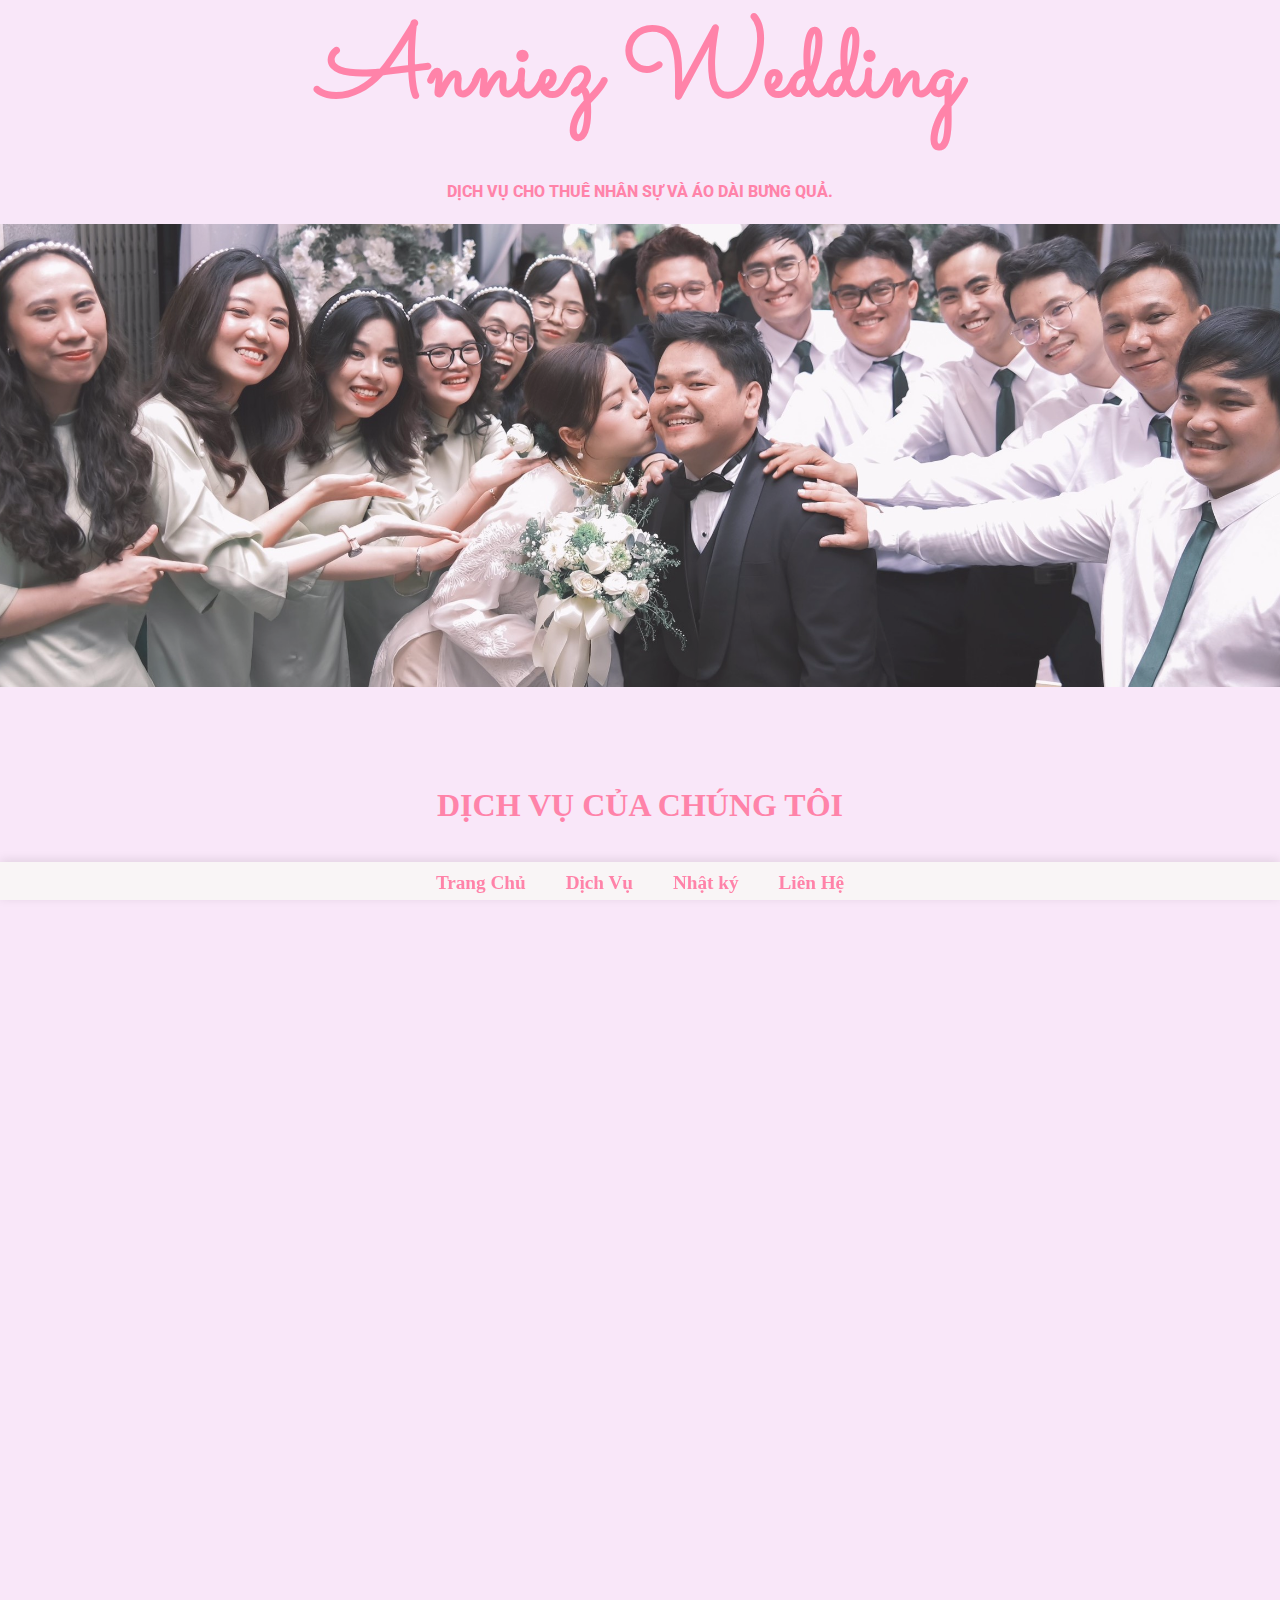
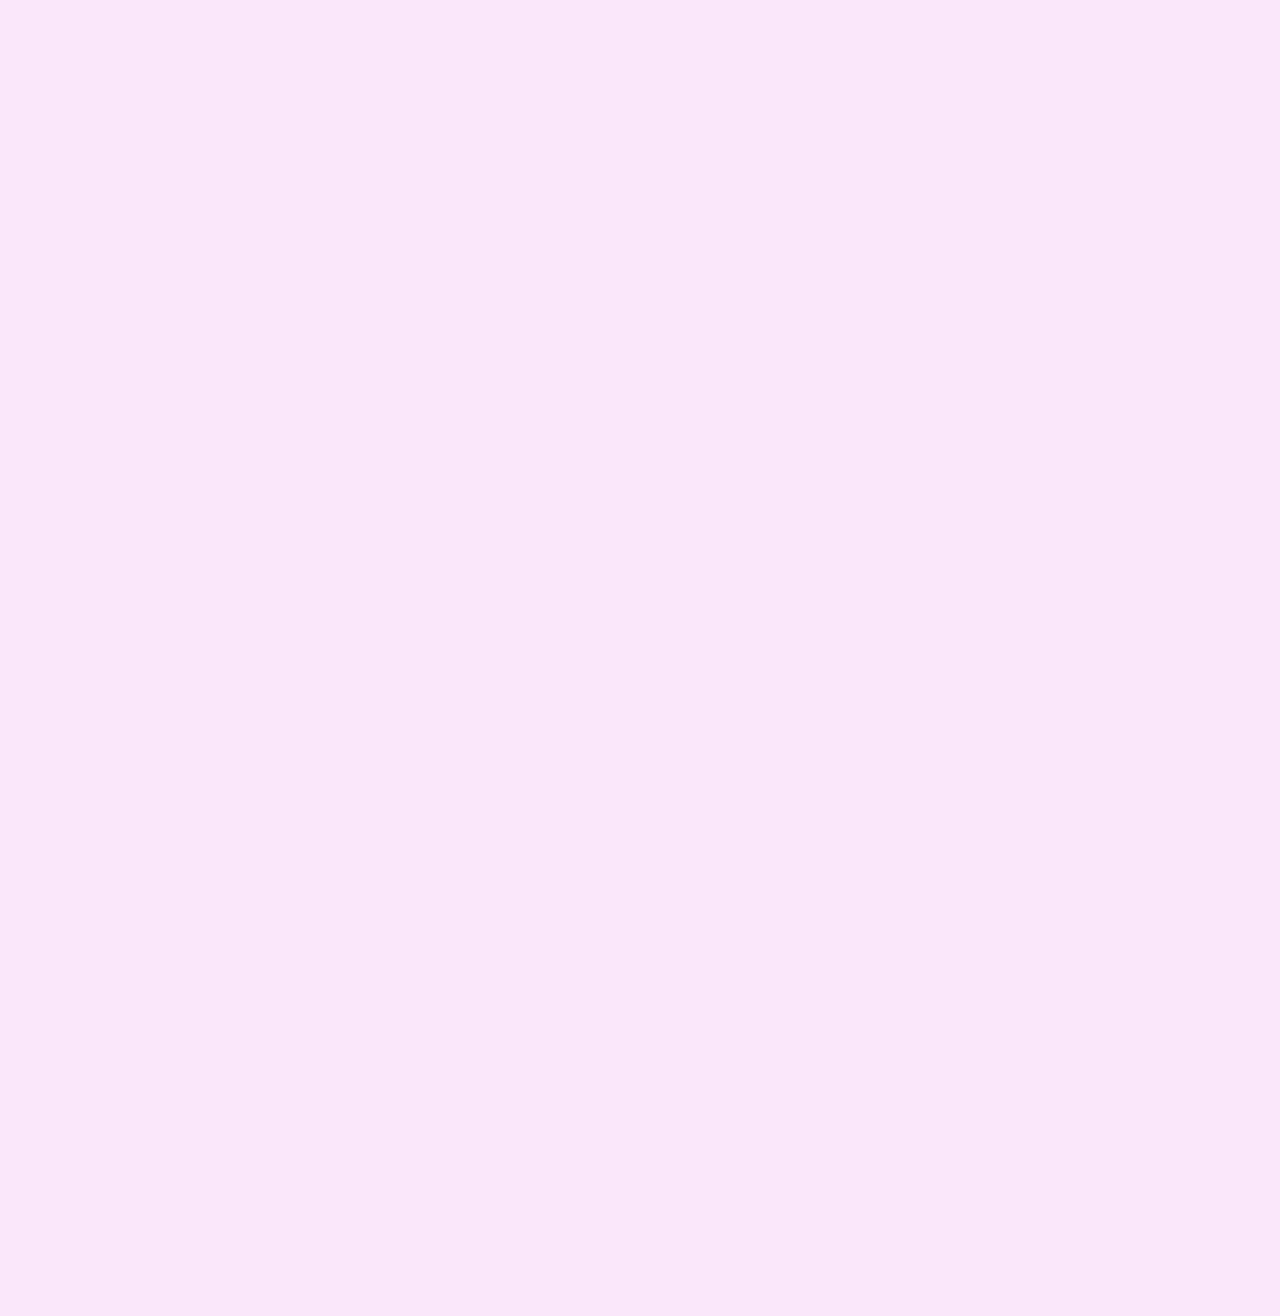
<file: index.html>
<!DOCTYPE html>
<head>
    <link rel="icon" href="image/logo-removebg-preview.png" type="image/png">
    <meta name="keywords" content="dịch vụ cho thuê áo dài, bưng quả, nhân sự, cưới hỏi, Anniez Wedding" />
    <!-- Google tag (gtag.js) -->
<script async src="https://www.googletagmanager.com/gtag/js?id=G-6WF7MFL0LS"></script>
<script>
  window.dataLayer = window.dataLayer || [];
  function gtag(){dataLayer.push(arguments);}
  gtag('js', new Date());

  gtag('config', 'G-6WF7MFL0LS');
</script>
    <meta charset="UTF-8">
    <meta name="viewport" content="width=device-width, initial-scale=1.0">
    <title>Dịch Vụ Cho Thuê Áo Dài Bưng Quả và Nhân sự - Anniez Wedding.</title>
    <meta name="description" content="Dịch vụ cho thuê áo dài bưng quả và nhân sự AnniezWedding, úy tín, giá ưu đãi.<br> tìm hiểu thêm." />
    <link rel="stylesheet" href="style.css">
    <link rel="preconnect" href="https://fonts.googleapis.com">
    <link rel="preconnect" href="https://fonts.gstatic.com" crossorigin>
    <link href="https://fonts.googleapis.com/css2?family=Sacramento&display=swap" rel="stylesheet">
    <link rel="preconnect" href="https://fonts.googleapis.com">
    <link rel="preconnect" href="https://fonts.gstatic.com" crossorigin>
    <link href="https://fonts.googleapis.com/css2?family=Roboto:ital,wght@0,100;0,300;0,400;0,500;0,700;0,900;1,100;1,300;1,400;1,500;1,700;1,900&display=swap" rel="stylesheet">
    <style>
    .phan-dau h1 a {
        text-decoration: none ;
        color: inherit;
    }
    </style>

</head>

<body>
    <div class="phan-dau">
        <h1><a href="index.html">Anniez Wedding</a></h1>
        <h7>DỊCH VỤ CHO THUÊ NHÂN SỰ VÀ ÁO DÀI BƯNG QUẢ.</h7>
    </div>
    <div class="phan-banner">
        <div class="banner-images">
            <img src="./image/banner4.jpg" alt="Banner Image 1">
            <img src="./image/14.jpg" alt="Banner Image 2">
            <img src="./image/banner5.jpg" alt="Banner Image 3">
            <img src="./image/banner6.jpg" alt="Banner Image 1">
            <img src="./image/banner7.jpg" alt="Banner Image 2">
            
        </div>
        <div class="overlay"></div>
        <div class="text1"></div>
    </div>
    
    <div id="wp-products">
        <h2>DỊCH VỤ CỦA CHÚNG TÔI</h2>
        
        
        <ul id="list-products">
            <li class="item" style="background-image: url('image/09.jpg');">
                <div class="overlay">
                    <a href="dichvu-aodai.html"></a>
                </div>
                <div class="stars">...</div>
                <div class="name">#1</div>
                <div class="desc">Cho thuê áo dài bưng quả.</div>
                <div class="price">Chỉ từ 9x.000vnđ</div>
            </li>
            <li class="item" style="background-image: url('image/12.jpg');">
                <div class="overlay">
                    <a href="https://www.facebook.com/anniezwedding"></a>
                </div>
                <div class="stars">...</div>
                <div class="name">#2</div>
                <div class="desc">Cho thuê nhân sự bưng quả</div>
                <div class="price">Chỉ từ 1xx.000vnđ</div>
            </li>
            <li class="item" style="background-image: url('image/giatien.jpg');">
                <div class="overlay">
                    <a href="https://www.facebook.com/anniezwedding"></a>
                </div>
                <div class="stars">...</div>
                <div class="name">#3</div>
                <div class="desc">Gia tiên & cổng hoa</div>
                <div class="price">Chỉ từ 4.x00.000vnđ</div>
            </li>
            <li class="item" style="background-image: url('image/bungqua.jpg');">
                <div class="overlay">
                    <a href="https://www.facebook.com/anniezwedding"></a>
                </div>
                <div class="stars">...</div>
                <div class="name">#4</div>
                <div class="desc">Mâm quả cưới</div>
                <div class="price">Chỉ từ 3.4xx.000vnđ</div>
            </li>
            <li class="item" style="background-image: url('image/xe16cho.jpg');">
                <div class="overlay">
                    <a href="https://www.facebook.com/anniezwedding"></a>
                </div>
                <div class="stars">...</div>
                <div class="name">#5</div>
                <div class="desc">Xe hoa, xe 16 chỗ</div>
                <div class="price">Chỉ từ ...</div>
            </li>
            <li class="item" style="background-image: url('image/phongsu.jpg');">
                <div class="overlay">
                    <a href="https://www.facebook.com/anniezwedding"></a>
                </div>
                <div class="stars">...</div>
                <div class="name">#6</div>
                <div class="desc">Chụp quay truyền thống & phóng sự</div>
                <div class="price">Chỉ từ ...</div>
            </li>
        </ul>
        
          
    </div>
    
    <div id="comment">
        <h2>NHẬN XÉT CỦA KHÁCH HÀNG</h2>
        <div id="comment-body">
            <ul id="list-comment">
                <li class="item">
                    <div class="avatar">
                        <img src="image/ptp.png" alt="">
                    </div>
                    <div class="stars">
                        <span>
                            <img src="image/star.png" alt="">
                        </span>
                        <span>
                            <img src="image/star.png" alt="">
                        </span>
                        <span>
                            <img src="image/star.png" alt="">
                        </span>
                        <span>
                            <img src="image/star.png" alt="">
                        </span>
                        <span>
                            <img src="image/star.png" alt="">
                        </span>
                    </div>
                    <div class="name">Phan Thanh Phương</div>
                    <div class="text">
                        <p>10 điểm cho đội ngũ bê quả dễ thương , áo dài đẹp tư vấn nhiệt tình</p>
                    </div>
                </li>
                <li class="item">
                    <div class="avatar">
                        <img src="image/ql.png" alt="">
                    </div>
                    <div class="stars">
                        <span>
                            <img src="image/star.png" alt="">
                        </span>
                        <span>
                            <img src="image/star.png" alt="">
                        </span>
                        <span>
                            <img src="image/star.png" alt="">
                        </span>
                        <span>
                            <img src="image/star.png" alt="">
                        </span>
                        <span>
                            <img src="image/star.png" alt="">
                        </span>
                    </div>
                    <div class="name">VR.Quang Liêm</div>
                    <div class="text">
                        <p>Dịch vụ tốt, tư vấn nhiệt tình, các bạn bưng quả vừa xinh vừa nhiệt tình 10đ nha</p>
                    </div>
                </li>
                <li class="item">
                    <div class="avatar">
                        <img src="image/nbt.png" alt="">
                    </div>
                    <div class="stars">
                        <span>
                            <img src="image/star.png" alt="">
                        </span>
                        <span>
                            <img src="image/star.png" alt="">
                        </span>
                        <span>
                            <img src="image/star.png" alt="">
                        </span>
                        <span>
                            <img src="image/star.png" alt="">
                        </span>
                        <span>
                            <img src="image/star.png" alt="">
                        </span>
                    </div>
                    <div class="name">Nguyễn Bảo Tâm</div>
                    <div class="text">
                        <p>Dịch vụ tốt, đồ đẹp, tư vấn nhiệt tình, nếu có cưới lại thì tôi vẫn chọn dịch vụ này 🫶🏼 …</p>
                    </div>
                </li>
                <li class="item">
                    <div class="avatar">
                        <img src="image/tn.jpg" alt="" >
                    </div>
                    <div class="stars">
                        <span>
                            <img src="image/star.png" alt="">
                        </span>
                        <span>
                            <img src="image/star.png" alt="">
                        </span>
                        <span>
                            <img src="image/star.png" alt="">
                        </span>
                        <span>
                            <img src="image/star.png" alt="">
                        </span>
                        <span>
                            <img src="image/star.png" alt="">
                        </span>
                    </div>
                    <div class="name">Thuận Nguyễn</div>
                    <div class="text">
                        <p>Chưa thấy chỗ nào cho thuê đồ vừa đẹp, vừa mới, bỏ từng túi và rẻ như chỗ này, rất ưng luôn mng ơi, nhất định phải là Anniez nha mng💋🫶💋🔥</p>
                    </div>
                </li>
                <li class="item">
                    <div class="avatar">
                        <img src="image/anhitem.png" alt="">
                    </div>
                    <div class="stars">
                        <span>
                            <img src="image/star.png" alt="">
                        </span>
                        <span>
                            <img src="image/star.png" alt="">
                        </span>
                        <span>
                            <img src="image/star.png" alt="">
                        </span>
                        <span>
                            <img src="image/star.png" alt="">
                        </span>
                        <span>
                            <img src="image/star.png" alt="">
                        </span>
                    </div>
                    <div class="name">Minh Thư</div>
                    <div class="text">
                        <p>Dịch vụ ok, áo đẹp, mấy bé bưng quả cũng kute, nhiệt tình...❤❤❤</p>
                    </div>
                </li>
            </ul>
        </div>
    </div>
    <div class="menu">
        <ul>
            <li><a href="index.html">Trang Chủ</a></li>
            <li><a href="dichvu.html">Dịch Vụ</a></li>
            <li><a href="feedback.html">Nhật ký</a></li>
            <li><a href="lienhe.html">Liên Hệ</a></li>
        </ul>
    </div>
    <script src="main.js"></script>
</body>
</html>
</file>
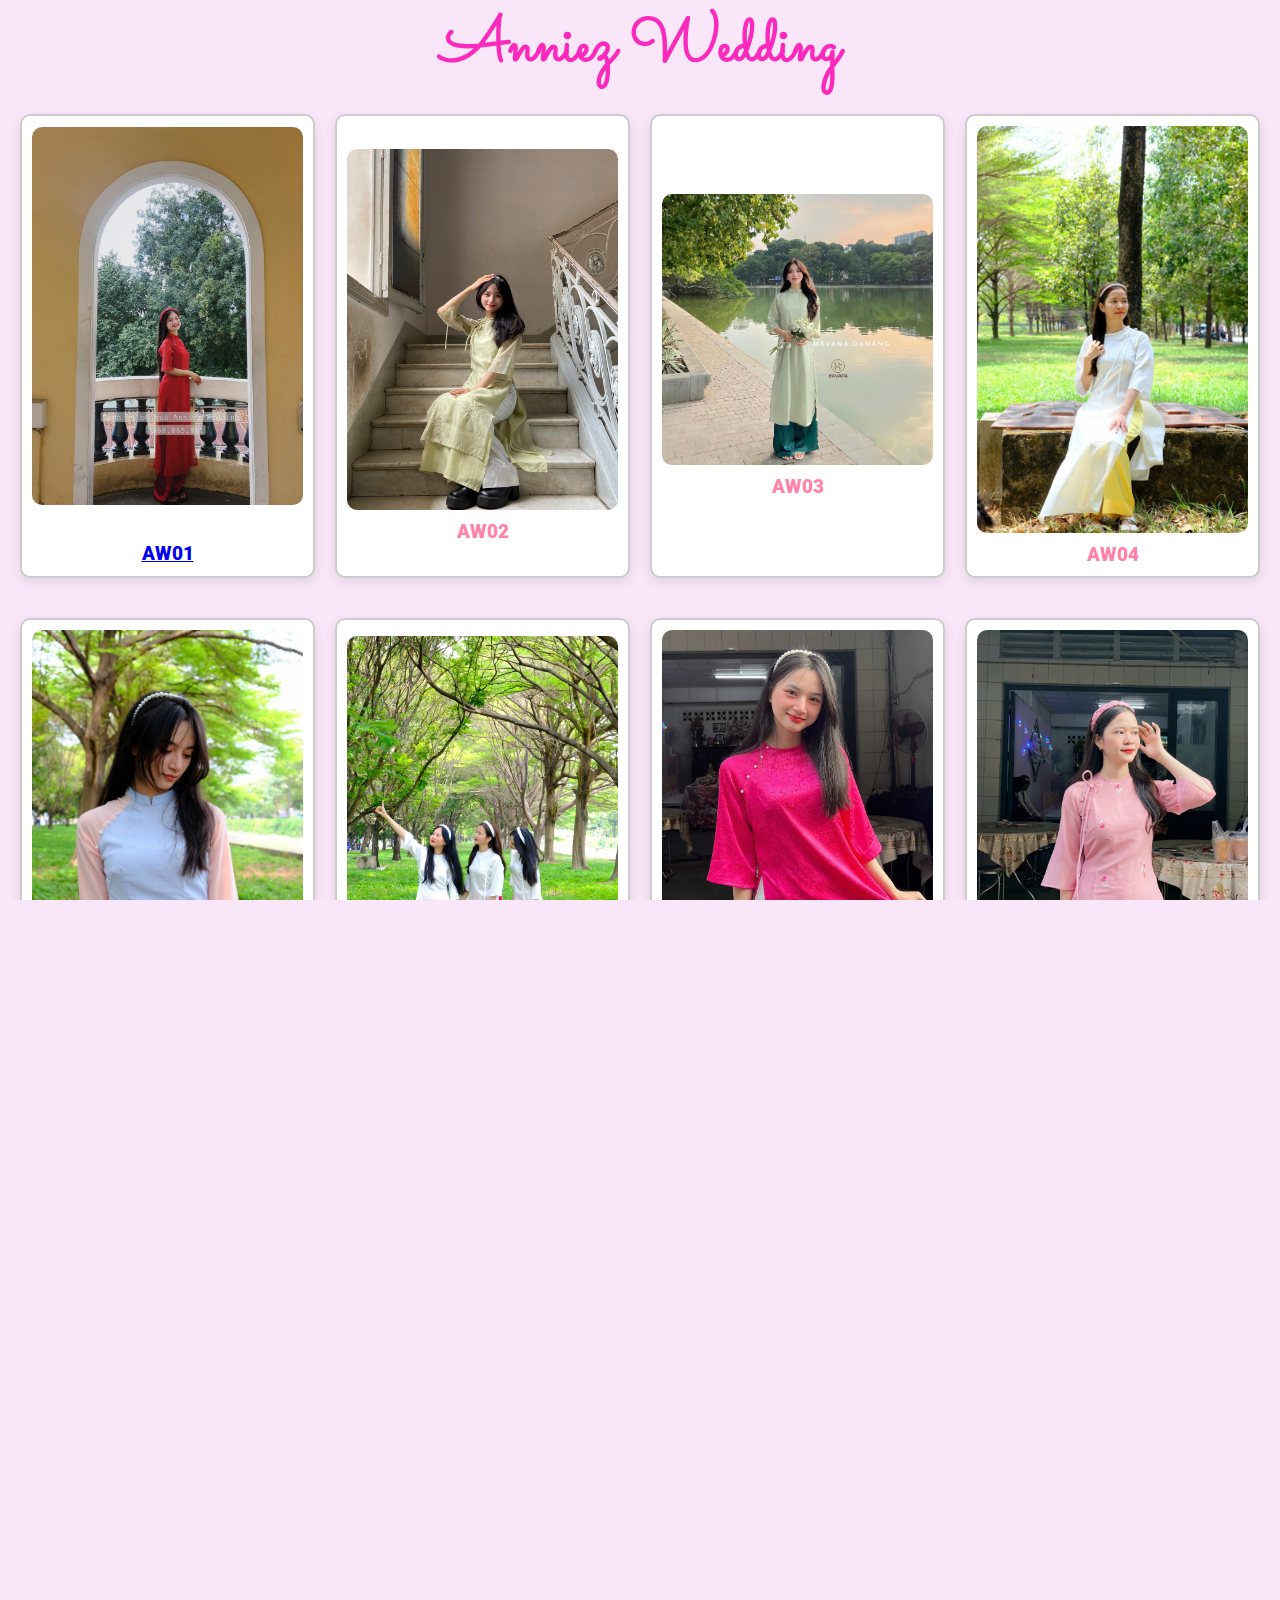
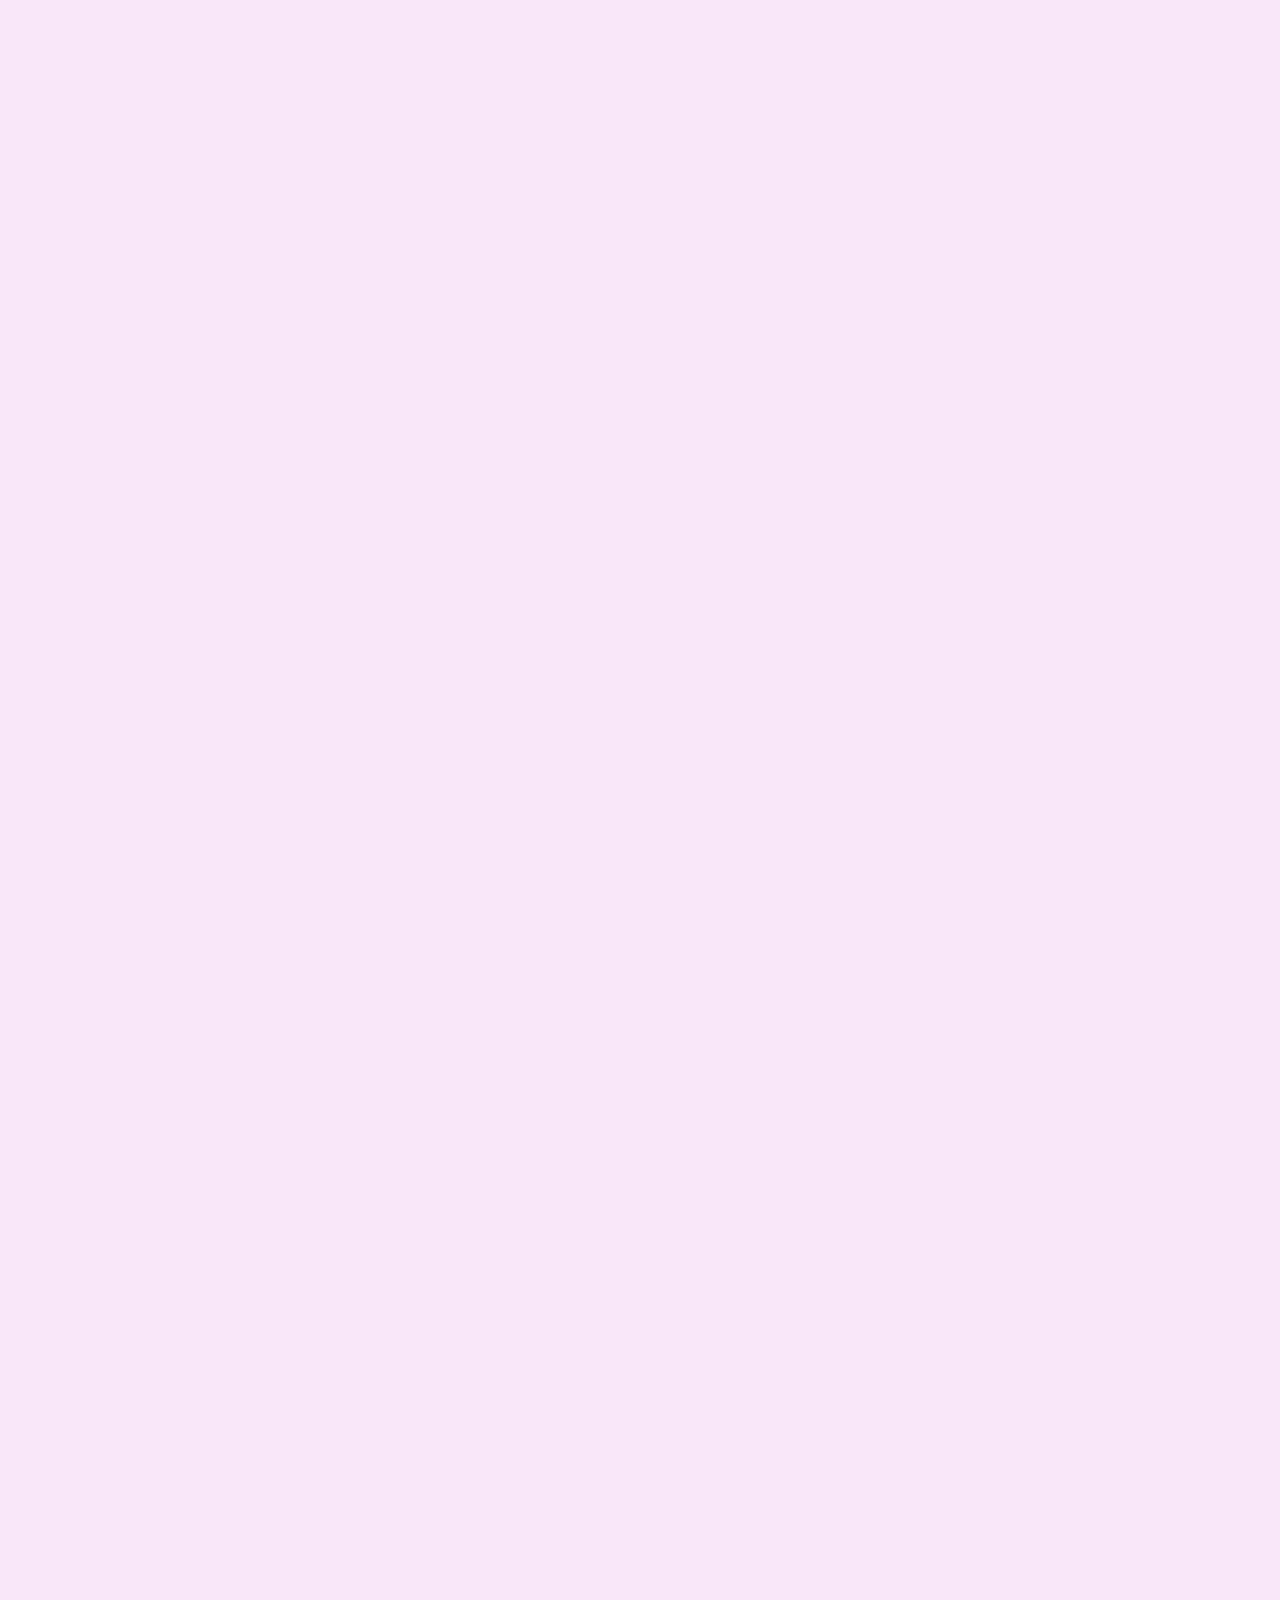
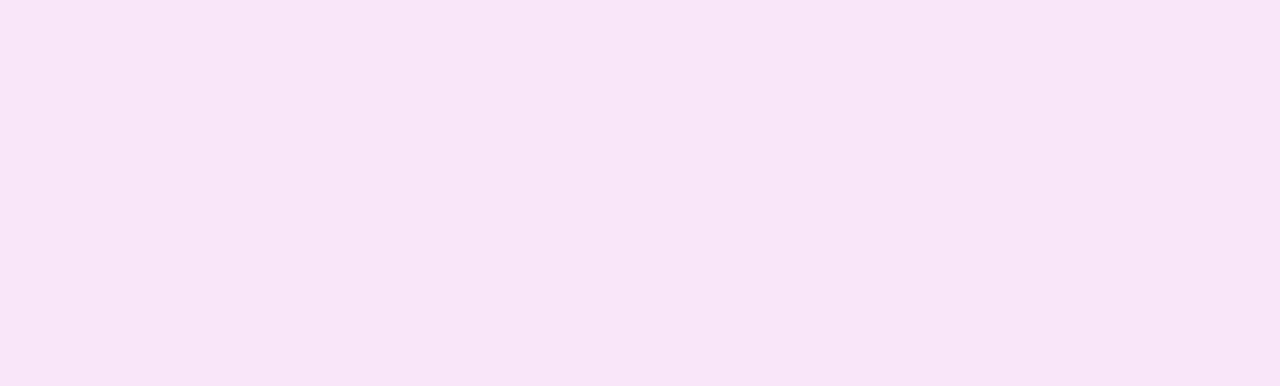
<file: aodai.html>
<!DOCTYPE html>
<head>
    <meta charset="UTF-8">
    <meta name="viewport" content="width=device-width, initial-scale=1.0">
    <title>Dịch Vụ Cho Thuê Áo Dài Bưng Quả và Nhân sự.</title>
    <link rel="stylesheet" href="style.css">
    <link rel="preconnect" href="https://fonts.googleapis.com">
    <link rel="preconnect" href="https://fonts.gstatic.com" crossorigin>
    <link href="https://fonts.googleapis.com/css2?family=Sacramento&display=swap" rel="stylesheet">
    <link rel="preconnect" href="https://fonts.googleapis.com">
    <link rel="preconnect" href="https://fonts.gstatic.com" crossorigin>
    <link href="https://fonts.googleapis.com/css2?family=Roboto:ital,wght@0,100;0,300;0,400;0,500;0,700;0,900;1,100;1,300;1,400;1,500;1,700;1,900&display=swap" rel="stylesheet">
    <style>
        body {
            background-color: rgb(249, 231, 249);
        }
        .phan-dau h1 {
            font-size: 5vw;
            font-family: 'Sacramento', cursive;
            margin: 0;
        }
        .phan-dau h1 a {
            text-decoration: none; /* Xóa gạch chân của liên kết */
            color: rgb(251, 41, 188); /* Giữ nguyên màu chữ hiện tại hoặc bạn có thể thay đổi màu theo ý muốn */
        }

        .gallery {
    display: grid;
    grid-template-columns: repeat(4, 1fr); /* 4 ảnh mỗi hàng */
    gap: 20px;
    padding: 20px;
}

.item {
    text-align: center;
    border: 2px solid #ccc;
    padding: 10px;
    border-radius: 10px;
}

.item img {
    max-width: 100%;
    height: auto;
    border-radius: 10px;
}

.item p {
    margin-top: 10px;
    font-size: 1.2rem;
    font-family: roboto;
    font-weight: 900;
}

.button-container {
    text-align: center; /* Căn giữa nút */
    margin: 20px 0; /* Tạo khoảng cách phía trên và dưới nút */
}

.back-button {
    font-family: roboto;
    display: inline-block; /* Để có thể thêm padding và margin */
    padding: 10px 20px; /* Khoảng cách bên trong nút */
    background-color: rgb(251, 41, 188); /* Màu nền của nút */
    color: white; /* Màu chữ */
    text-decoration: none; /* Xóa gạch chân */
    border-radius: 5px; /* Bo tròn các góc của nút */
    font-size: 1.2rem; /* Kích thước chữ */
    transition: background-color 0.3s; /* Hiệu ứng chuyển màu khi hover */
}

.back-button:hover {
    background-color: #5c3152; /* Màu nền khi hover */
}

    </style>
</head>
<body>
    <div class="phan-dau">
        <h1><a href="index.html">Anniez Wedding</a></h1>
        <div class="gallery">
            <div class="item">
                <a href="./ma-aodai/aw01.html"><img src="./image/01.jpg" alt="A01"></a>
                <a href="./ma-aodai/aw01.html"><p>AW01</p></a>
            </div>
            <div class="item">
                <img src="./image/02.jpg" alt="A02">
                <p>AW02</p>
            </div>
            <div class="item">
                <img src="image/03.jpg" alt="A03">
                <p>AW03</p>
            </div>
            <div class="item">
                <img src="image/04.jpg" alt="A04">
                <p>AW04</p>
            </div>
            <div class="item">
                <img src="image/05.jpg" alt="A05">
                <p>AW05</p>
            </div>
            <div class="item">
                <img src="image/06.jpg" alt="A06">
                <p>AW06</p>
            </div>
            <div class="item">
                <img src="image/07.jpg" alt="A07">
                <p>AW07</p>
            </div>
            <div class="item">
                <img src="image/08.jpg" alt="A08">
                <p>AW08</p>
            </div>
            <div class="item">
                <img src="image/09.jpg" alt="A09">
                <p>AW09</p>
            </div>
            <div class="item">
                <img src="image/10.jpg" alt="A10">
                <p>AW010</p>
            </div>
            <div class="item">
                <img src="image/11.jpg" alt="A11">
                <p>AW011</p>
            </div>
            <div class="item">
                <img src="image/12.jpg" alt="A12">
                <p>AW012</p>
            </div>
            <div class="item">
                <img src="image/13.jpg" alt="A13">
                <p>AW013</p>
            </div>
            <div class="item">
                <img src="image/14.jpg" alt="A14">
                <p>AW014</p>
            </div>
            <div class="item">
                <img src="image/15.jpg" alt="A15">
                <p>AW015</p>
            </div>
            <div class="item">
                <img src="image/16.jpg" alt="A16">
                <p>AW016</p>
            </div>
            <div class="item">
                <img src="image/17.jpg" alt="A17">
                <p>AW017</p>
            </div>
            <div class="item">
                <img src="image/18.jpg" alt="A18">
                <p>AW018</p>
            </div>
            <div class="item">
                <img src="image/19.jpg" alt="A19">
                <p>AW019</p>
            </div>
            <div class="item">
                <img src="image/20.jpg" alt="A20">
                <p>AW020</p>
            </div>
            <div class="item">
                <img src="image/21.jpg" alt="A21">
                <p>AW021</p>
            </div>
            <div class="item">
                <img src="image/22.jpg" alt="A22">
                <p>AW022</p>
            </div>
            <div class="item">
                <img src="image/23.jpg" alt="A23">
                <p>AW023</p>
            </div>
            <div class="item">
                <img src="image/24.jpg" alt="A24">
                <p>AW024</p>
            </div>
            <div class="item">
                <img src="image/25.jpg" alt="A25">
                <p>AW025</p>
            </div>
        </div>    


    <div class="button-container">
        <a href="index.html" class="back-button">Trở về Trang Chủ</a>
    </div>
</body>
</html>
</file>
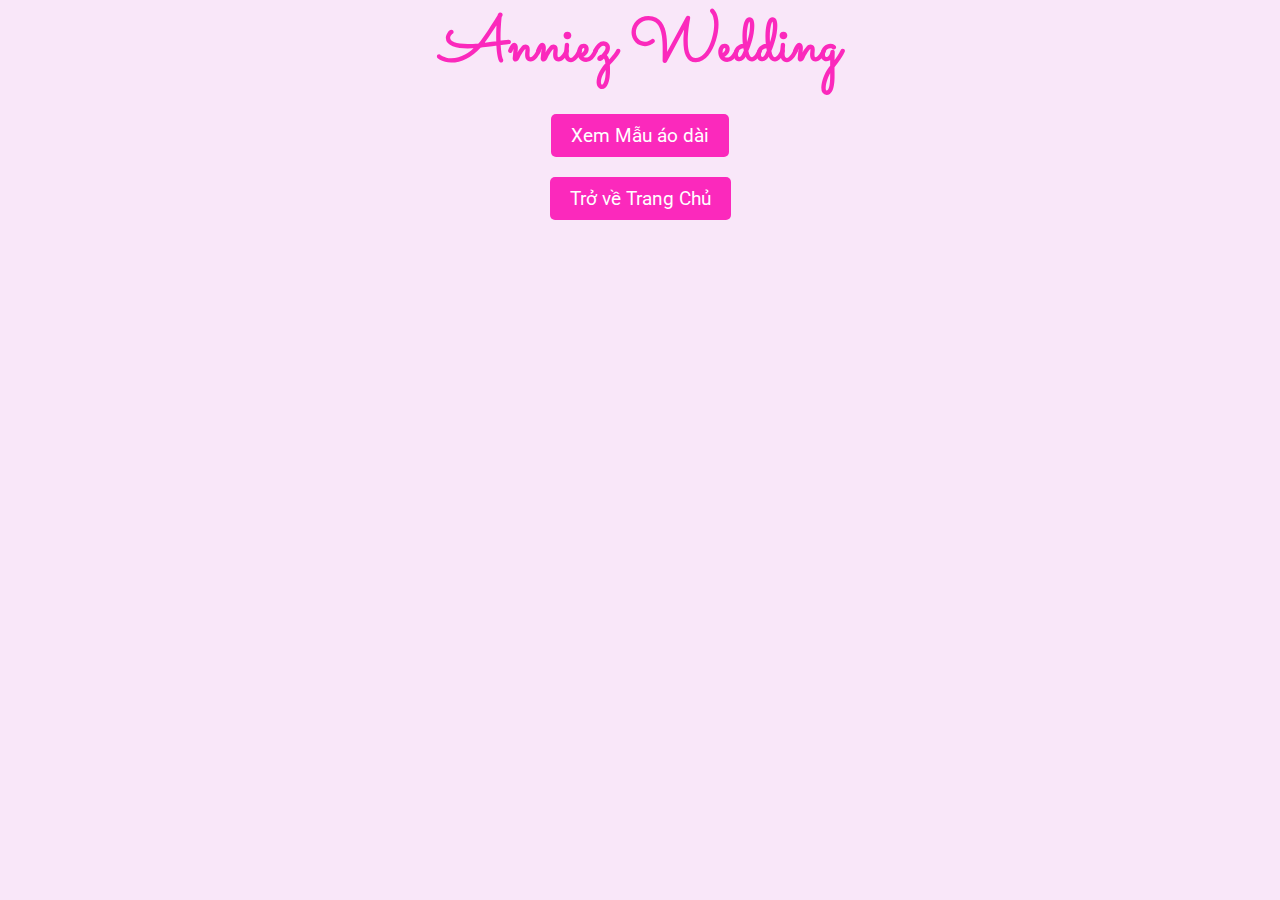
<file: dichvu-aodai.html>
<!DOCTYPE html>
<head>
    <meta charset="UTF-8">
    <meta name="viewport" content="width=device-width, initial-scale=1.0">
    <title>Dịch Vụ Cho Thuê Áo Dài Bưng Quả và Nhân sự.</title>
    <link rel="stylesheet" href="style.css">
    <link rel="preconnect" href="https://fonts.googleapis.com">
    <link rel="preconnect" href="https://fonts.gstatic.com" crossorigin>
    <link href="https://fonts.googleapis.com/css2?family=Sacramento&display=swap" rel="stylesheet">
    <link rel="preconnect" href="https://fonts.googleapis.com">
    <link rel="preconnect" href="https://fonts.gstatic.com" crossorigin>
    <link href="https://fonts.googleapis.com/css2?family=Roboto:ital,wght@0,100;0,300;0,400;0,500;0,700;0,900;1,100;1,300;1,400;1,500;1,700;1,900&display=swap" rel="stylesheet">
    <style>
        body {
            background-color: rgb(249, 231, 249);
        }
        .phan-dau h1 {
            font-size: 5vw;
            font-family: 'Sacramento', cursive;
            margin: 0;
        }
        .phan-dau h1 a {
            text-decoration: none; /* Xóa gạch chân của liên kết */
            color: rgb(251, 41, 188); /* Giữ nguyên màu chữ hiện tại hoặc bạn có thể thay đổi màu theo ý muốn */
        }

        .gallery {
    display: grid;
    grid-template-columns: repeat(4, 1fr); /* 4 ảnh mỗi hàng */
    gap: 20px;
    padding: 20px;
}

.item {
    text-align: center;
    border: 2px solid #ccc;
    padding: 10px;
    border-radius: 10px;
}

.item img {
    max-width: 100%;
    height: auto;
    border-radius: 10px;
}

.item p {
    margin-top: 10px;
    font-size: 1.2rem;
    font-family: roboto;
    font-weight: 900;
}

.button-container {
    text-align: center; /* Căn giữa nút */
    margin: 20px 0; /* Tạo khoảng cách phía trên và dưới nút */
}

.back-button {
    font-family: roboto;
    display: inline-block; /* Để có thể thêm padding và margin */
    padding: 10px 20px; /* Khoảng cách bên trong nút */
    background-color: rgb(251, 41, 188); /* Màu nền của nút */
    color: white; /* Màu chữ */
    text-decoration: none; /* Xóa gạch chân */
    border-radius: 5px; /* Bo tròn các góc của nút */
    font-size: 1.2rem; /* Kích thước chữ */
    transition: background-color 0.3s; /* Hiệu ứng chuyển màu khi hover */
}

.back-button:hover {
    background-color: #5c3152; /* Màu nền khi hover */
}

    </style>
</head>
<body>
    <div class="phan-dau">
        <h1><a href="index.html">Anniez Wedding</a></h1>
    </div>
    
    <div class="button-container">
        <a href="./trangdichvu/aodai.html" class="back-button">Xem Mẫu áo dài</a>
    </div>
    <div class="button-container">
        <a href="index.html" class="back-button">Trở về Trang Chủ</a>
    </div>
</body>
</html>
</file>
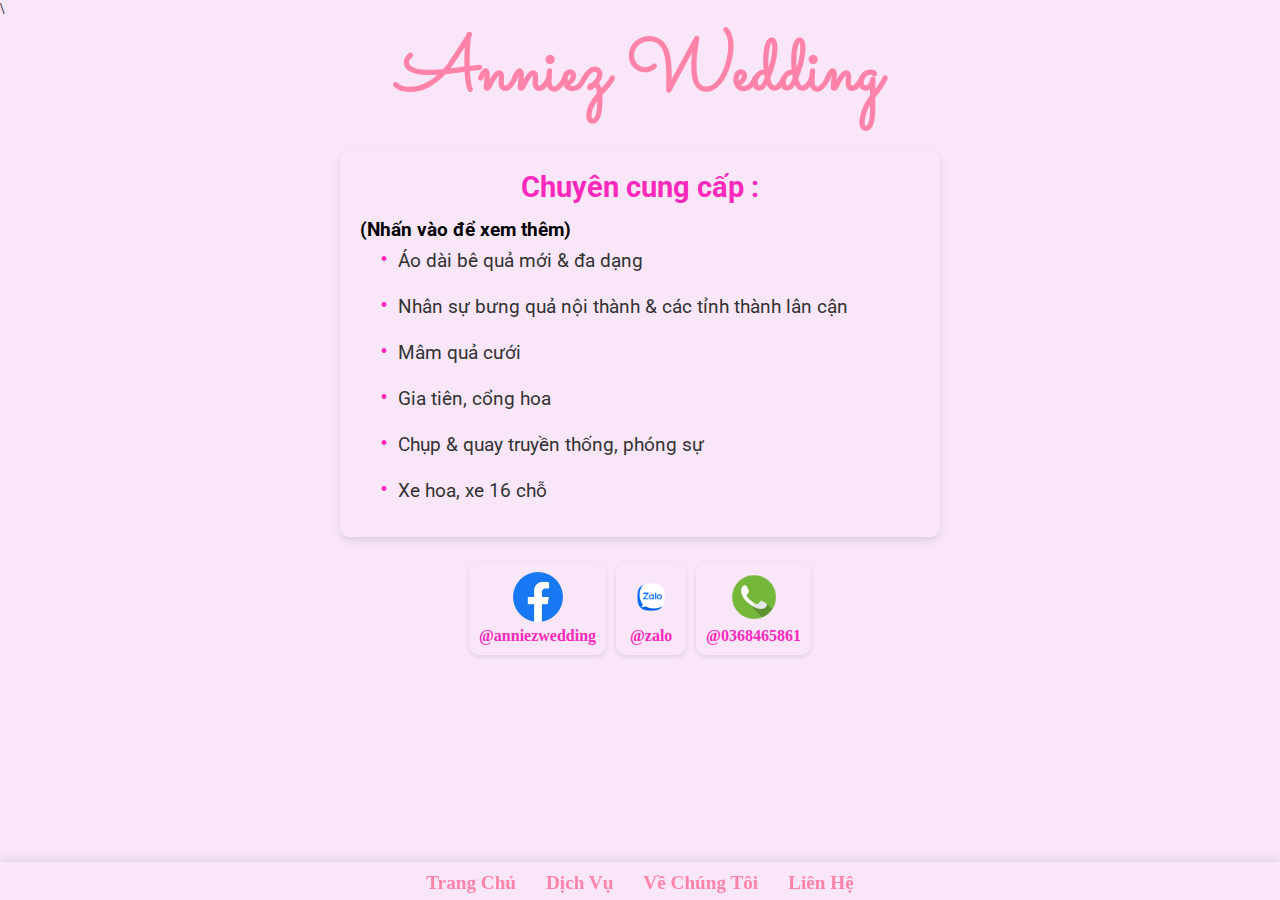
<file: dichvu.html>
\
<!DOCTYPE html>
<html lang="vi">

<head>
    <meta charset="UTF-8">
    <meta name="viewport" content="width=device-width, initial-scale=1.0">
    <title>Dịch Vụ Cho Thuê Áo Dài Bưng Quả và Nhân sự.</title>
    <link rel="stylesheet" href="style.css">
    <link rel="preconnect" href="https://fonts.googleapis.com">
    <link rel="preconnect" href="https://fonts.gstatic.com" crossorigin>
    <link href="https://fonts.googleapis.com/css2?family=Sacramento&display=swap" rel="stylesheet">
    <link
        href="https://fonts.googleapis.com/css2?family=Roboto:ital,wght@0,100;0,300;0,400;0,500;0,700;0,900;1,100;1,300;1,400;1,500;1,700;1,900&display=swap"
        rel="stylesheet">
    <style>
        body {
            background-color: rgb(249, 231, 249);
        }

        .service-list {
            background-color: #f9e7f9;
            /* Màu nền nhẹ nhàng */
            padding: 20px;
            /* Khoảng cách xung quanh nội dung */
            border-radius: 10px;
            /* Bo góc */
            box-shadow: 0 4px 8px rgba(0, 0, 0, 0.1);
            /* Tạo bóng nhẹ */
            max-width: 600px;
            /* Giới hạn chiều rộng */
            margin: 20px auto;
            /* Căn giữa nội dung */
            font-family: 'Roboto', sans-serif;
            /* Sử dụng font Roboto */
        }

        .service-list h2 {
            font-size: 1.8rem;
            /* Kích thước tiêu đề lớn hơn */
            color: #fb29bc;
            /* Màu chữ tiêu đề */
            text-align: center;
            /* Căn giữa tiêu đề */
            margin-bottom: 15px;
            /* Khoảng cách giữa tiêu đề và danh sách */
        }

        .service-list ul {
            list-style-type: none;
            /* Bỏ dấu đầu dòng mặc định */
            padding-left: 20px;
            /* Cách lề cho danh sách */
        }

        .service-list ul li {
            font-size: 1.2rem;
            /* Kích thước chữ trong danh sách */
            margin-bottom: 10px;
            /* Khoảng cách giữa các mục */
            line-height: 1.5;
            /* Tăng khoảng cách giữa các dòng */
            color: #333;
            /* Màu chữ đậm hơn cho danh sách */
        }

        .service-list ul li a {
            text-decoration: none;
            /* Xóa gạch chân của liên kết */
            color: inherit;
            /* Giữ nguyên màu chữ hiện tại hoặc bạn có thể thay đổi màu theo ý muốn */
        }

        .service-list ul li a:hover {
            color: #fb29bc;
            /* Màu chữ khi di chuột vào liên kết */
            transition: color 0.3s ease;
            /* Tạo hiệu ứng chuyển đổi mượt mà */
        }

        .service-list ul li::before {
            content: "•";
            /* Thay dấu đầu dòng bằng dấu chấm to */
            color: #fb29bc;
            /* Màu của dấu chấm */
            font-size: 1.5rem;
            padding-right: 10px;
        }

        .social-links {
            display: flex;
            /* Sử dụng Flexbox để bố trí các liên kết */
            justify-content: center;
            /* Căn giữa các liên kết */
            flex-wrap: wrap;
            /* Cho phép các phần tử xuống dòng khi không đủ chỗ */
            margin-top: 20px;
            /* Khoảng cách phía trên danh sách liên kết xã hội */
        }

        .social-links span {
            background-color: #f9e7f9;
            /* Màu nền cho mỗi liên kết */
            border-radius: 10px;
            /* Bo góc cho liên kết */
            padding: 10px;
            /* Khoảng cách bên trong */
            margin: 5px;
            /* Khoảng cách giữa các liên kết */
            text-align: center;
            /* Căn giữa nội dung bên trong */
            box-shadow: 0 2px 5px rgba(0, 0, 0, 0.1);
            /* Bóng nhẹ cho mỗi liên kết */
        }

        .social-links img {
            width: 50px;
            /* Đặt chiều rộng hình ảnh */
            height: auto;
            /* Chiều cao tự động */
        }

        .social-links h2 {
            margin: 5px 0 0;
            /* Khoảng cách cho tiêu đề */
            font-size: 1rem;
            /* Kích thước chữ cho tiêu đề */
            color: #fb29bc;
            /* Màu chữ cho tiêu đề */
        }

        .menu {
            background-color: rgb(249, 231, 249);
            /* Màu nền cho menu */
            padding: 10px 0;
            /* Khoảng cách trên và dưới cho menu */
            text-align: center;
            /* Căn giữa nội dung menu */
            width: 100%;
            /* Đặt chiều rộng của menu 100% */
            position: fixed;
            /* Giữ menu cố định */
            bottom: 0;
            /* Đặt menu ở dưới cùng */
            left: 0;
            /* Đặt menu từ cạnh trái */
            z-index: 1000;
            /* Đặt thứ tự hiển thị để menu ở trên cùng */
            display: flex;
            /* Sử dụng Flexbox cho menu */
            justify-content: center;
            /* Căn giữa các mục menu */
        }

        .menu ul {
            list-style-type: none;
            /* Bỏ dấu chấm đầu dòng cho danh sách */
            margin: 0;
            /* Bỏ margin */
            padding: 0;
            /* Bỏ padding */
            display: flex;
            /* Sử dụng Flexbox cho danh sách */
        }

        .menu ul li {
            margin: 0 15px;
            /* Khoảng cách giữa các mục menu */
        }

        .menu a {
            text-decoration: none;
            /* Xóa gạch chân cho liên kết */
            color: #FF83A9;
            /* Màu chữ cho liên kết */
            font-weight: 900;
            /* Đậm chữ */
            font-size: large;
        }

        .menu a:hover {
            color: rgb(255, 0, 0);
            /* Màu khi di chuột qua */
        }
    </style>
</head>

<body>
    <div class="phan-dau">
        <h2>Anniez Wedding</h2>
    </div>
    <div class="phan-dichvu">
        <div class="service-list">
            <h2>Chuyên cung cấp :</h2>
            <h3>(Nhấn vào để xem thêm)</h3>
            <ul>
                <li><a href="https://www.facebook.com/anniezwedding">Áo dài bê quả mới & đa dạng</a></li>
                <li><a href="https://www.facebook.com/anniezwedding">Nhân sự bưng quả nội thành & các tỉnh thành lân cận</a></li>
                <li><a href="https://www.facebook.com/anniezwedding">Mâm quả cưới</a></li>
                <li><a href="https://www.facebook.com/anniezwedding">Gia tiên, cổng hoa</a></li>
                <li><a href="https://www.facebook.com/anniezwedding">Chụp & quay truyền thống, phóng sự</a></li>
                <li><a href="https://www.facebook.com/anniezwedding">Xe hoa, xe 16 chỗ</a></li>
            </ul>
        </div>

        <div class="social-links">
            <span class="fblink">
                <a href="https://www.facebook.com/anniezwedding"><img src="./image/fb.png" alt="Facebook logo"></a>
                <h2>@anniezwedding</h2>
            </span>
            <span class="zllink">
                <a href="https://zaloapp.com/qr/p/18xwfoawkd26x"><img src="./image/zalo.png" alt="Zalo logo"></a>
                <h2>@zalo</h2>
            </span>
            <span class="sdt">
                <a href="tel:0368465861"><img src="./image/call-us-icon-280x280.png" alt="Call Us"></a>
                <h2>@0368465861</h2>
            </span>
        </div>
    </div>

    <nav class="menu" id="navbar">
        <ul>
            <li><a href="index.html">Trang Chủ</a></li>
            <li><a href="dichvu.html">Dịch Vụ</a></li>
            <li><a href="vechungtoi.html">Về Chúng Tôi</a></li>
            <li><a href="lienhe.html">Liên Hệ</a></li>
        </ul>
    </nav>

    <script src="main.js"></script>
</body>

</html>
</file>
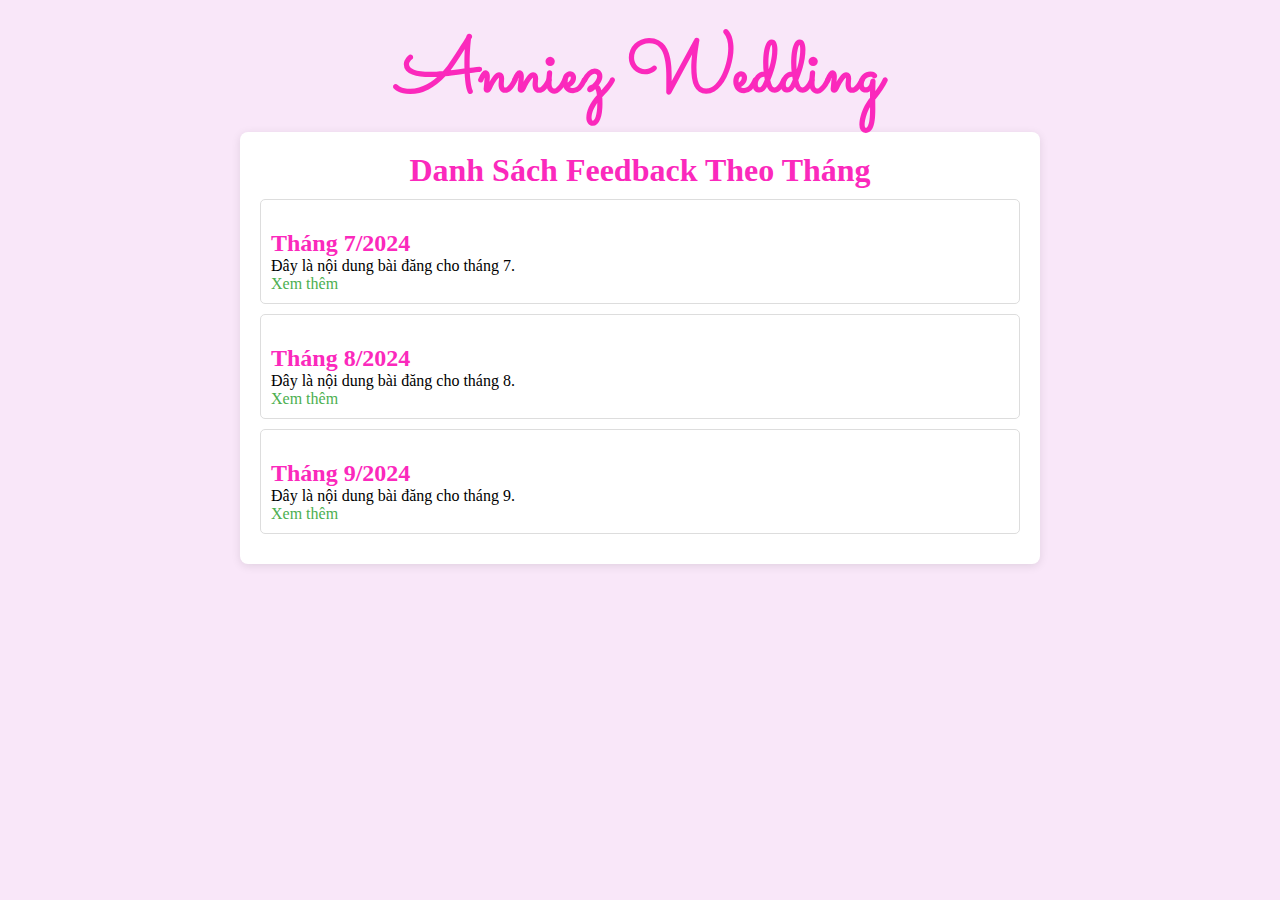
<file: feedback.html>
<!DOCTYPE html>
<head>
    <meta charset="UTF-8">
    <meta name="viewport" content="width=device-width, initial-scale=1.0">
    <title>Dịch Vụ Cho Thuê Áo Dài Bưng Quả và Nhân sự.</title>
    <link rel="stylesheet" href="style.css">
    <link rel="preconnect" href="https://fonts.googleapis.com">
    <link rel="preconnect" href="https://fonts.gstatic.com" crossorigin>
    <link href="https://fonts.googleapis.com/css2?family=Sacramento&display=swap" rel="stylesheet">
    <link rel="preconnect" href="https://fonts.googleapis.com">
    <link rel="preconnect" href="https://fonts.gstatic.com" crossorigin>
    <link href="https://fonts.googleapis.com/css2?family=Roboto:ital,wght@0,100;0,300;0,400;0,500;0,700;0,900;1,100;1,300;1,400;1,500;1,700;1,900&display=swap" rel="stylesheet">
    <style>
        body {
            background-color: rgb(249, 231, 249);
        }

        .post-list {
    max-width: 800px;
    margin: 0 auto;
    padding: 20px;
    background-color: #fff;
    border-radius: 8px;
    box-shadow: 0 2px 10px rgba(0, 0, 0, 0.1);
}

h1 {
    text-align: center;
    color: rgb(251, 41, 188);
}

h2 {
    color: rgb(251, 41, 188);
    margin-top: 20px;
}

ul {
    list-style-type: none;
    padding: 0;
}

li {
    margin: 10px 0;
    padding: 10px;
    border: 1px solid #ddd;
    border-radius: 5px;
}

a {
    text-decoration: none;
    color: #4CAF50;
}

a:hover {
    text-decoration: underline;
}

.phan-dau h2 a {
    text-decoration: none;
    color: inherit;
}
    </style>
</head>
<body>
    <div class="phan-dau">
        <h2><a href="index.html">Anniez Wedding</a></h2>
    </div>

    <div class="post-list">
        <h1>Danh Sách Feedback Theo Tháng</h1>
        <ul>
            <li>
                <h2>Tháng 7/2024</h2>
                <p>Đây là nội dung bài đăng cho tháng 7.</p>
                <a href="./feedback-thang/thang7.html">Xem thêm</a>
            </li>
            <li>
                <h2>Tháng 8/2024</h2>
                <p>Đây là nội dung bài đăng cho tháng 8.</p>
                <a href="./feedback-thang/thang8.html">Xem thêm</a>
            </li>
            <li>
                <h2>Tháng 9/2024</h2>
                <p>Đây là nội dung bài đăng cho tháng 9.</p>
                <a href="./feedback-thang/thang9.html">Xem thêm</a>
            </li>
        </ul>
    </div>












    <script src="main.js"></script>
</body>
</html>
</file>
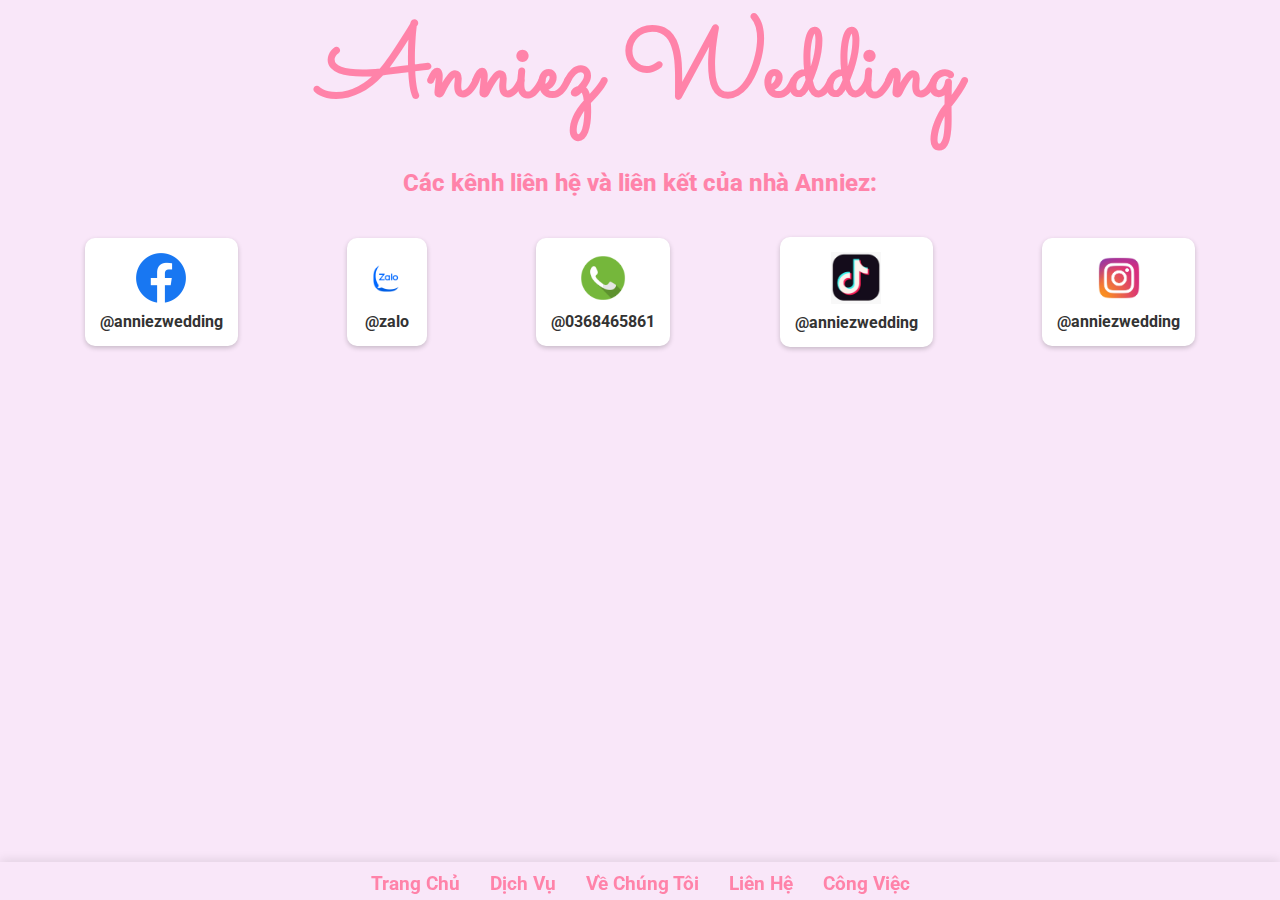
<file: lienhe.html>
<!DOCTYPE html>
<html lang="vi">
<head>
    <meta charset="UTF-8">
    <meta name="viewport" content="width=device-width, initial-scale=1.0">
    <title>Dịch Vụ Cho Thuê Áo Dài Bưng Quả và Nhân sự.</title>
    <link rel="stylesheet" href="style.css">
    <link rel="preconnect" href="https://fonts.googleapis.com">
    <link rel="preconnect" href="https://fonts.gstatic.com" crossorigin>
    <link href="https://fonts.googleapis.com/css2?family=Sacramento&display=swap" rel="stylesheet">
    <link rel="preconnect" href="https://fonts.googleapis.com">
    <link rel="preconnect" href="https://fonts.gstatic.com" crossorigin>
    <link href="https://fonts.googleapis.com/css2?family=Roboto:ital,wght@0,100;0,300;0,400;0,500;0,700;0,900;1,100;1,300;1,400;1,500;1,700;1,900&display=swap" rel="stylesheet">
    <style>
        body {
            background-color: rgb(249, 231, 249);
            font-family: 'Roboto', sans-serif; /* Áp dụng font cho body */
            margin: 0;
            padding: 0;
        }

        .phan-dau h1 a {
            text-decoration: none;
            color: #FF83A9; /* Màu cho tiêu đề */
        }

        .tieude {
            color: #FF83A9;
            font-weight: 800;
            font-size: x-large;
            margin: 20px; /* Khoảng cách cho tiêu đề */
            text-align: center; /* Căn giữa tiêu đề */
        }

        .social-links {
            display: flex; /* Sử dụng flexbox để sắp xếp các phần tử trên một hàng ngang */
            justify-content: space-around; /* Căn đều các phần tử */
            align-items: center; /* Căn giữa theo chiều dọc */
            flex-wrap: nowrap; /* Không cho phép các phần tử xuống dòng */
            margin: 20px; /* Khoảng cách bên ngoài */
            padding: 10px; /* Khoảng cách bên trong */
            overflow-x: auto; /* Cho phép cuộn ngang nếu không đủ chỗ */
        }

        .social-links span {
            background-color: white; /* Màu nền cho khối chữ nhật */
            border-radius: 10px; /* Bo góc khối chữ nhật */
            padding: 15px; /* Khoảng cách bên trong khối */
            box-shadow: 0 2px 5px rgba(0, 0, 0, 0.2); /* Đổ bóng cho khối */
            text-align: center; /* Căn giữa nội dung bên trong span */
            margin: 10px; /* Khoảng cách giữa các phần tử */
            transition: transform 0.2s; /* Hiệu ứng chuyển tiếp khi hover */
        }

        .social-links img {
            width: 50px; /* Chiều rộng của các biểu tượng */
            height: auto; /* Tự động điều chỉnh chiều cao */
            margin-bottom: 5px; /* Khoảng cách giữa hình ảnh và tên */
        }

        .social-links h2 {
            font-size: 16px; /* Kích thước chữ */
            color: #333; /* Màu chữ */
            margin: 0; /* Bỏ margin */
        }

        .social-links span:hover {
            transform: scale(1.05); /* Phóng to khi hover */
        }

        .menu {
    background-color: rgb(249, 231, 249); /* Màu nền cho menu */
    padding: 10px 0; /* Khoảng cách trên và dưới cho menu */
    text-align: center; /* Căn giữa nội dung menu */
    width: 100%; /* Đặt chiều rộng của menu 100% */
    position: fixed; /* Giữ menu cố định */
    bottom: 0; /* Đặt menu ở dưới cùng */
    left: 0; /* Đặt menu từ cạnh trái */
    z-index: 1000; /* Đặt thứ tự hiển thị để menu ở trên cùng */
}

        .menu ul {
            list-style-type: none; /* Bỏ dấu chấm đầu dòng cho danh sách */
            margin: 0; /* Bỏ margin */
            padding: 0; /* Bỏ padding */
        }

        .menu ul li {
            display: inline; /* Hiển thị các phần tử danh sách theo hàng */
            margin: 0 15px; /* Khoảng cách giữa các mục menu */
        }

        .menu a {
            text-decoration: none; /* Xóa gạch chân cho liên kết */
            color: #FF83A9; /* Màu chữ cho liên kết */
            font-weight: 900; /* Đậm chữ */
            font-size: large;
        }

        .menu a:hover {
            color: rgb(255, 0, 0); /* Màu khi di chuột qua */
        }
        /* Media Queries */
@media (max-width: 768px) {
    .tieude {
        font-size: large; /* Giảm kích thước chữ cho tiêu đề trên thiết bị nhỏ hơn */
    }

    .social-links {
        flex-direction: column; /* Đặt các liên kết thành cột */
        align-items: center; /* Căn giữa theo chiều dọc */
    }

    .social-links span {
        margin: 10px 0; /* Khoảng cách giữa các phần tử trong cột */
        width: 80%; /* Chiều rộng khối chữ nhật */
    }

    .menu ul li {
        display: block; /* Hiển thị các mục menu theo cột */
        margin: 10px 0; /* Khoảng cách giữa các mục menu */
    }
}

@media (max-width: 480px) {
    .social-links img {
        width: 40px; /* Giảm kích thước hình ảnh cho thiết bị nhỏ */
    }

    .social-links h2 {
        font-size: 14px; /* Giảm kích thước chữ cho tên */
    }

    .tieude {
        font-size: medium; /* Giảm kích thước chữ cho tiêu đề trên thiết bị rất nhỏ */
    }
}
    </style>
</head>
<body>
    <div class="phan-dau">
        <h1><a href="index.html">Anniez Wedding</a></h1>
    </div>
    <div class="tieude">Các kênh liên hệ và liên kết của nhà Anniez:</div>
    <div class="social-links">
        <span class="fblink">
            <a href="https://www.facebook.com/anniezwedding"><img src="./image/fb.png" alt="Facebook logo"></a>
            <h2>@anniezwedding</h2>
        </span>
        <span class="zllink">
            <a href="https://zaloapp.com/qr/p/18xwfoawkd26x"><img src="./image/zalo.png" alt="Zalo logo"></a>
            <h2>@zalo</h2>
        </span>
        <span class="sdt">
            <a href="tel:0368465861"><img src="./image/call-us-icon-280x280.png" alt="Call Us"></a>
            <h2>@0368465861</h2>
        </span>
        <span class="tiktok">
            <a href="https://www.tiktok.com/@anniezwedding"><img src="./image/tiktok.jpg" alt="TikTok"></a>
            <h2>@anniezwedding</h2>
        </span>
        <span class="ins">
            <a href="https://www.instagram.com/anniezwedding/"><img src="./image/ins.png" alt="Instagram"></a>
            <h2>@anniezwedding</h2>
        </span>
    </div>
    <nav class="menu" id="navbar">
        <ul>
            <li><a href="index.html">Trang Chủ</a></li>
            <li><a href="dichvu.html">Dịch Vụ</a></li>
            <li><a href="vechungtoi.html">Về Chúng Tôi</a></li>
            <li><a href="lienhe.html">Liên Hệ</a></li>
            <li><a href="quanlynhansu.html">Công Việc</a></li>
        </ul>
    </nav>
    
    
</body>
</html>
</file>
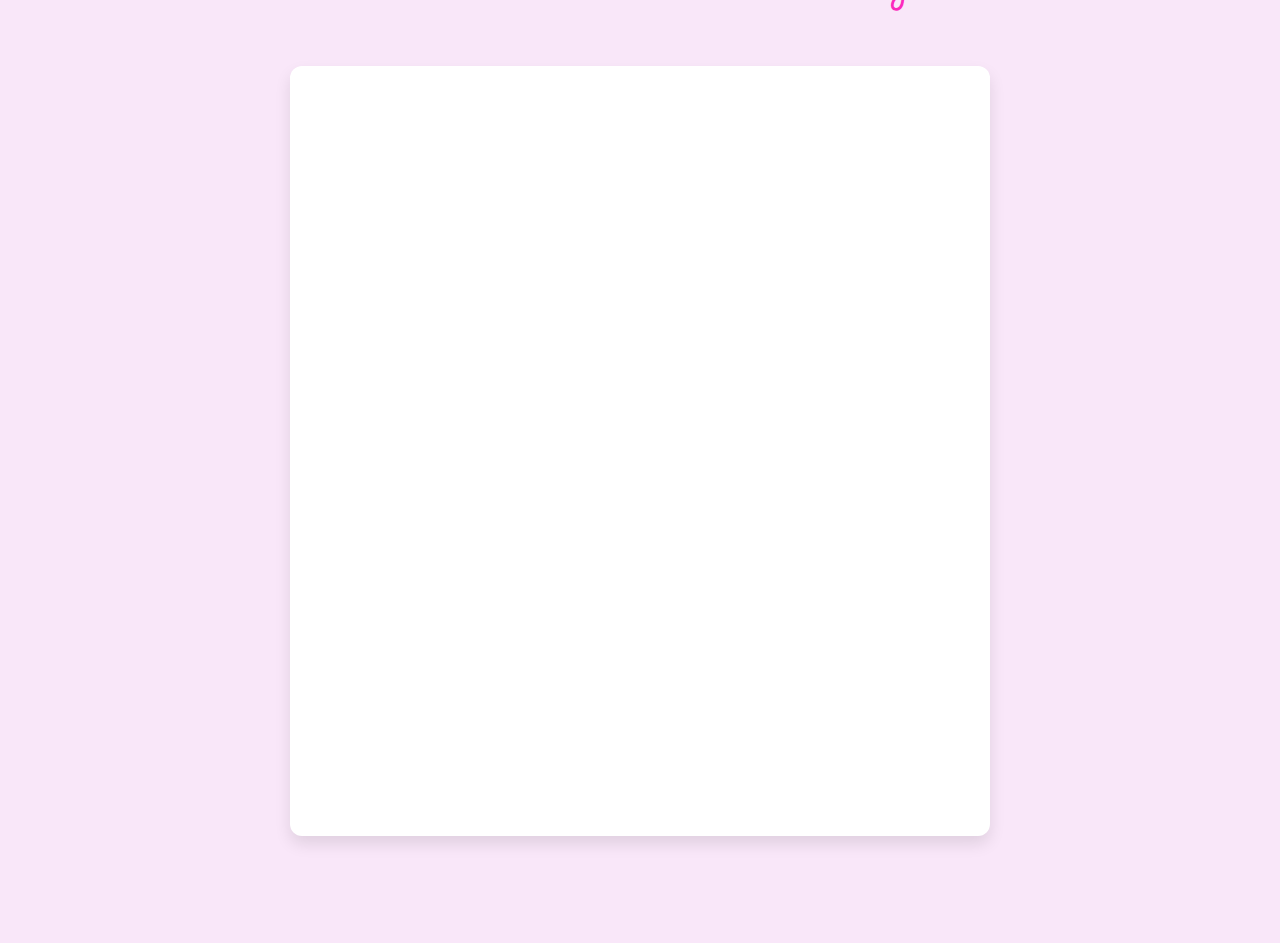
<file: feedback-thang/thang7.html>
<!DOCTYPE html>
<html lang="vi">
<head>
    <meta charset="UTF-8">
    <meta name="viewport" content="width=device-width, initial-scale=1.0">
    <title>Dịch Vụ Cho Thuê Áo Dài Bưng Quả và Nhân sự</title>
    <link rel="stylesheet" href="../style.css">
    <link href="https://fonts.googleapis.com/css2?family=Sacramento&display=swap" rel="stylesheet">
    <link href="https://fonts.googleapis.com/css2?family=Roboto:ital,wght@0,100;0,300;0,400;0,500;0,700;0,900;1,100;1,300;1,400;1,500;1,700;1,900&display=swap" rel="stylesheet">
    <style>
        body {
            background-color: rgb(249, 231, 249);
            font-family: 'Roboto', sans-serif;
            display: flex;
            justify-content: center;
            align-items: center;
            flex-direction: column;
            min-height: 100vh;
            margin: 0;
        }

        .phan-dau {
            text-align: center;
            margin-bottom: 30px;
        }

        .phan-dau h2 {
            font-size: 2.5rem;
            color: #fb29bc;
            font-family: 'Sacramento', cursive;
            text-transform: uppercase;
            letter-spacing: 2px;
        }

        iframe {
            width: 100%;
            height: 650px;
            border: none;
            border-radius: 8px;
            margin-top: 30px;
            margin-bottom: 30px;
            transition: transform 0.3s ease;
            display: none; /* Đặt mặc định là ẩn tất cả iframe */
        }

        iframe.active {
            display: block; /* Chỉ hiển thị iframe có class "active" */
        }

        iframe:hover {
            transform: scale(1.05);
        }

        .service-list {
            background-color: #ffffff;
            padding: 30px;
            border-radius: 12px;
            box-shadow: 0 8px 16px rgba(0, 0, 0, 0.1);
            max-width: 700px;
            width: 100%;
            margin-top: 20px;
            margin-bottom: 50px;
            text-align: center;
        }

        .button-container {
            margin-top: 20px;
            text-align: center;
        }

        .btn {
            padding: 10px 20px;
            background-color: #fb29bc;
            color: white;
            border: none;
            border-radius: 5px;
            cursor: pointer;
            font-size: 1rem;
            transition: background-color 0.3s ease;
        }

        .btn:hover {
            background-color: #e51d9a;
        }

        .arrow-btn {
            font-size: 2rem;
            background: none;
            border: none;
            cursor: pointer;
            color: #fb29bc;
            transition: color 0.3s ease;
        }

        .arrow-btn:hover {
            color: #e51d9a;
        }
    </style>
</head>
<body>
    <div class="phan-dau">
        <h2>Anniez Wedding</h2>
    </div>

    <div class="service-list">
        <iframe id="iframe1" src="https://www.facebook.com/plugins/post.php?href=https%3A%2F%2Fwww.facebook.com%2Fanniezwedding%2Fposts%2Fpfbid0pc61dL2UDotmCFaoZXQuGoy4WAt8z11MTMvnMNojMnJjuJ1gr4PdqyCUFmFiJbFjl&show_text=true&width=500" class="active"></iframe>
        <iframe id="iframe2" src="https://www.facebook.com/plugins/post.php?href=https%3A%2F%2Fwww.facebook.com%2Fanniezwedding%2Fposts%2Fpfbid0pc61dL2UDotmCFaoZXQuGoy4WAt8z11MTMvnMNojMnJjuJ1gr4PdqyCUFmFiJbFjl&show_text=true&width=500"></iframe>
        <iframe id="iframe3" src="https://www.facebook.com/plugins/post.php?href=https%3A%2F%2Fwww.facebook.com%2Fanniezwedding%2Fposts%2Fpfbid0uRtDooJAYU5Etu4RomYVmm2E11ejd9bFRtUbvET5ArLo1LWapXxhqM7Fe1xKRS1dl&show_text=true&width=500"></iframe>
    </div>

    <div class="button-container">
        <button class="arrow-btn" onclick="nextIframe()">&#8594;</button> <!-- Nút mũi tên -->
    </div>

    <script>
        let currentIframe = 1;  // Khởi tạo chỉ số iframe hiện tại là 1

        function nextIframe() {
            // Ẩn tất cả iframe
            const iframes = document.querySelectorAll('iframe');
            iframes.forEach(iframe => iframe.classList.remove('active'));

            // Chuyển đến iframe tiếp theo
            currentIframe = (currentIframe % iframes.length) + 1; // Tính chỉ số iframe tiếp theo, nếu vượt quá sẽ quay lại 1

            // Hiển thị iframe tương ứng
            const selectedIframe = document.getElementById('iframe' + currentIframe);
            selectedIframe.classList.add('active');
        }
    </script>
</body>
</html>
</file>
<file: style.css>
* {
  margin: 0;
  padding: 0;
  box-sizing: border-box;
}

/* Font Styles */
.sacramento-regular {
  font-family: "Sacramento", serif;
  font-weight: 400;
  font-style: normal;
}

.roboto-thin, .roboto-light, .roboto-regular, .roboto-medium, .roboto-bold, .roboto-black {
  font-family: "Roboto", sans-serif;
  font-style: normal;
}

.roboto-thin { font-weight: 100; }
.roboto-light { font-weight: 300; }
.roboto-regular { font-weight: 400; }
.roboto-medium { font-weight: 500; }
.roboto-bold { font-weight: 700; }
.roboto-black { font-weight: 900; }

.roboto-thin-italic, .roboto-light-italic, .roboto-regular-italic, .roboto-medium-italic, .roboto-bold-italic, .roboto-black-italic {
  font-family: "Roboto", sans-serif;
  font-style: italic;
}

.roboto-thin-italic { font-weight: 100; }
.roboto-light-italic { font-weight: 300; }
.roboto-regular-italic { font-weight: 400; }
.roboto-medium-italic { font-weight: 500; }
.roboto-bold-italic { font-weight: 700; }
.roboto-black-italic { font-weight: 900; }

/* Header Section */
.phan-dau {
  background-color: rgb(249, 231, 249);
  text-align: center;
  width: 100%;
  height: auto;
  font-family: Sacramento;
  font-size: 5vw;
  color: #FF83A9;
  z-index: 888;
}

.phan-dau h7 {
  font-size: medium;
  font-family: roboto;
  font-weight: 800;
}

/* Body & HTML Defaults */
body, html {
  height: 100%;
  background-color: rgb(249, 231, 249);
  width: 100%;
  overflow-x: hidden; /* Ẩn thanh kéo ngang */
}

/* Banner Section */
.phan-banner {
  position: relative;
  width: 100%;
  height: 463px;
  overflow: hidden;
}
.banner-images {
  position: relative;
  width: 100%;
  height: 100%;
}

.banner-images img {
  width: 100%;
  height: 100%;
  object-fit: cover;
  position: absolute;
  top: 0;
  left: 0;
  box-shadow: 0 0 30px 15px rgba(0, 0, 0, 0.5);
  opacity: 0; /* Mặc định độ mờ là 0 */
  transition: opacity 0.8s ease-in-out, transform 0.8s ease-in-out; /* Thay đổi thời gian chuyển đổi */
  transform: scale(1.05); /* Kích thước phóng to nhẹ */
  visibility: hidden; /* Ẩn hình ảnh khi không hoạt động */
}

.banner-images img.active {
  opacity: 1; /* Đặt độ mờ cho hình ảnh đang hoạt động */
  visibility: visible; /* Hiện hình ảnh đang hoạt động */
  transform: scale(1); /* Đặt lại kích thước về bình thường */
}

.banner-images img:not(.active) {
  transform: scale(1.05); /* Kích thước phóng to nhẹ khi không hoạt động */
}



.overlay {
  position: absolute;
  top: 0;
  left: 0;
  width: 100%;
  height: 100%;
  background: rgba(249, 231, 249, 0.164);
  z-index: 1;
}
.menu {
  position: fixed; /* Đảm bảo menu luôn cố định */
  bottom: 0; /* Đặt menu xuất hiện ở dưới cùng */
  left: 0;
  width: 100%;
  height: 3vw; /* Chiều cao của menu */
  background-color: #f9f5f6; /* Màu nền */
  box-shadow: 0 -2px 10px rgba(0, 0, 0, 0.1); /* Hiệu ứng bóng */
  z-index: 999; /* Đảm bảo menu luôn nằm trên các phần tử khác */
}

.menu ul {
  list-style: none; /* Xóa dấu đầu dòng */
  display: flex; /* Sử dụng flexbox để căn giữa */
  justify-content: center; /* Căn giữa các mục trong menu */
  padding: 10px 0; /* Padding trên và dưới */
  margin: 0; /* Loại bỏ margin */
}

.menu ul li {
  margin: 0 20px; /* Khoảng cách giữa các mục */
}

.menu ul li a {
  color: #FF83A9; /* Màu chữ */
  text-decoration: none; /* Bỏ gạch chân */
  font-size: 1.2rem; /* Kích thước chữ */
  font-weight: 700; /* Độ đậm chữ */
}

.menu ul li a:hover {
  text-decoration: underline; /* Hiệu ứng gạch chân khi hover */
}

/* Product Section */
#wp-products {
  padding: 116px 134px 78px;
}

#wp-products h2 {
  text-align: center;
  margin-bottom: 76px;
  font-size: 32px;
  color: #FF83A9;
}

#list-products {
  display: flex;
  flex-wrap: nowrap;
  list-style: none;
  justify-content: space-around;
  align-items: center;
  overflow-x: auto;
}

#list-products .item {
  position: relative;
  width: 290px;
  height: 374px;
  background-color: #362f2f;
  background-size: cover;
  background-position: center;
  border-radius: 10px;
  margin: 0 10px;
}

#list-products .item .overlay {
  position: absolute;
  top: 0;
  left: 0;
  width: 100%;
  height: 100%;
  background: rgba(0, 0, 0, 0);
}

#list-products .item .overlay a {
  display: block;
  width: 100%;
  height: 100%;
  text-indent: -9999px;
}

/* Comment Section */
#comment {
  padding: 20px;
  background-color: rgb(249, 231, 249);
}

#comment h2 {
  text-align: center;
  font-size: 24px;
  color: #FF83A9;
  margin-bottom: 20px;
}

#comment-body {
  max-width: 1200px;
  margin: 0 auto;
  display: flex;
  flex-direction: column;
  align-items: center;
}

#list-comment {
  list-style-type: none;
  padding: 0;
  margin: 0;
  width: 100%;
}

/* Đảm bảo căn giữa trong các mục bình luận */
.item {
  display: flex;
  flex-direction: column; /* Đặt theo cột */
  align-items: center; /* Căn giữa theo chiều ngang */
  justify-content: center; /* Căn giữa theo chiều dọc */
  margin-bottom: 20px;
  background-color: #fff;
  padding: 20px;
  border-radius: 10px;
  box-shadow: 0px 4px 12px rgba(0, 0, 0, 0.1);
  width: 100%;
  text-align: center; /* Căn giữa nội dung */
}

.item .avatar {
  display: flex;
  justify-content: center; /* Căn giữa ảnh đại diện */
  margin-bottom: 15px;
}

.item .avatar img {
  width: 10vw;
  height: 10vw;
  border-radius: 50%; /* Hình tròn */
  object-fit: cover; /* Giữ tỉ lệ hình ảnh */
}

.name {
  font-size: 18px;
  font-weight: bold;
  margin-bottom: 10px;
}

.text p {
  font-size: 16px;
  color: #555;
}

/* Đảm bảo căn giữa các ngôi sao đánh giá */
.stars {
  display: flex;
  justify-content: center;
  margin-bottom: 10px;
}

.stars span img {
  width: 20px;
  margin-right: 3px;
}


.name {
  font-size: 18px;
  font-weight: bold;
  margin-bottom: 10px;
  text-align: center;
}

.text p {
  font-size: 16px;
  color: #555;
  text-align: center;
}

/* Responsive Design */
@media only screen and (min-width: 1200px) {
  .phan-dau { 
    font-size: 4vw; 
  }
  .navbar ul li a { 
    font-size: 1.5vw; 
  }
  #list-products .item { 
    width: 320px; 
    height: 400px; 
  }
  #wp-products {
    padding: 100px 150px;
  }
}

@media only screen and (max-width: 1199px) and (min-width: 992px) {
  .phan-dau { 
    font-size: 5vw; 
  }
  .navbar ul li a { 
    font-size: 2.5vw; 
  }
  #list-products .item { 
    width: 280px; 
    height: 350px; 
  }
  #wp-products {
    padding: 80px 100px;
  }
}

@media only screen and (max-width: 991px) and (min-width: 768px) {
  .phan-dau { 
    font-size: 6vw; 
  }
  .navbar ul li a { 
    font-size: 3vw; 
  }
  #list-products { 
    flex-wrap: wrap; 
  }
  #list-products .item { 
    width: 240px; 
    height: 300px; 
  }
  #wp-products {
    padding: 50px 70px;
  }
}

@media only screen and (max-width: 767px) {
  .phan-dau { 
    font-size: 8vw; 
  }
  .navbar ul li a { 
    font-size: 5vw; 
  }
  #list-products { 
    flex-direction: column; 
    align-items: center; 
  }
  #list-products .item { 
    width: 90%; 
    height: auto; 
    margin: 10px 0; 
  }
  #wp-products {
    padding: 20px 40px;
  }
}

@media only screen and (max-width: 480px) {
  .phan-dau { 
    font-size: 10vw; 
  }
  .navbar ul li a { 
    font-size: 6vw; 
  }
}
</file>
